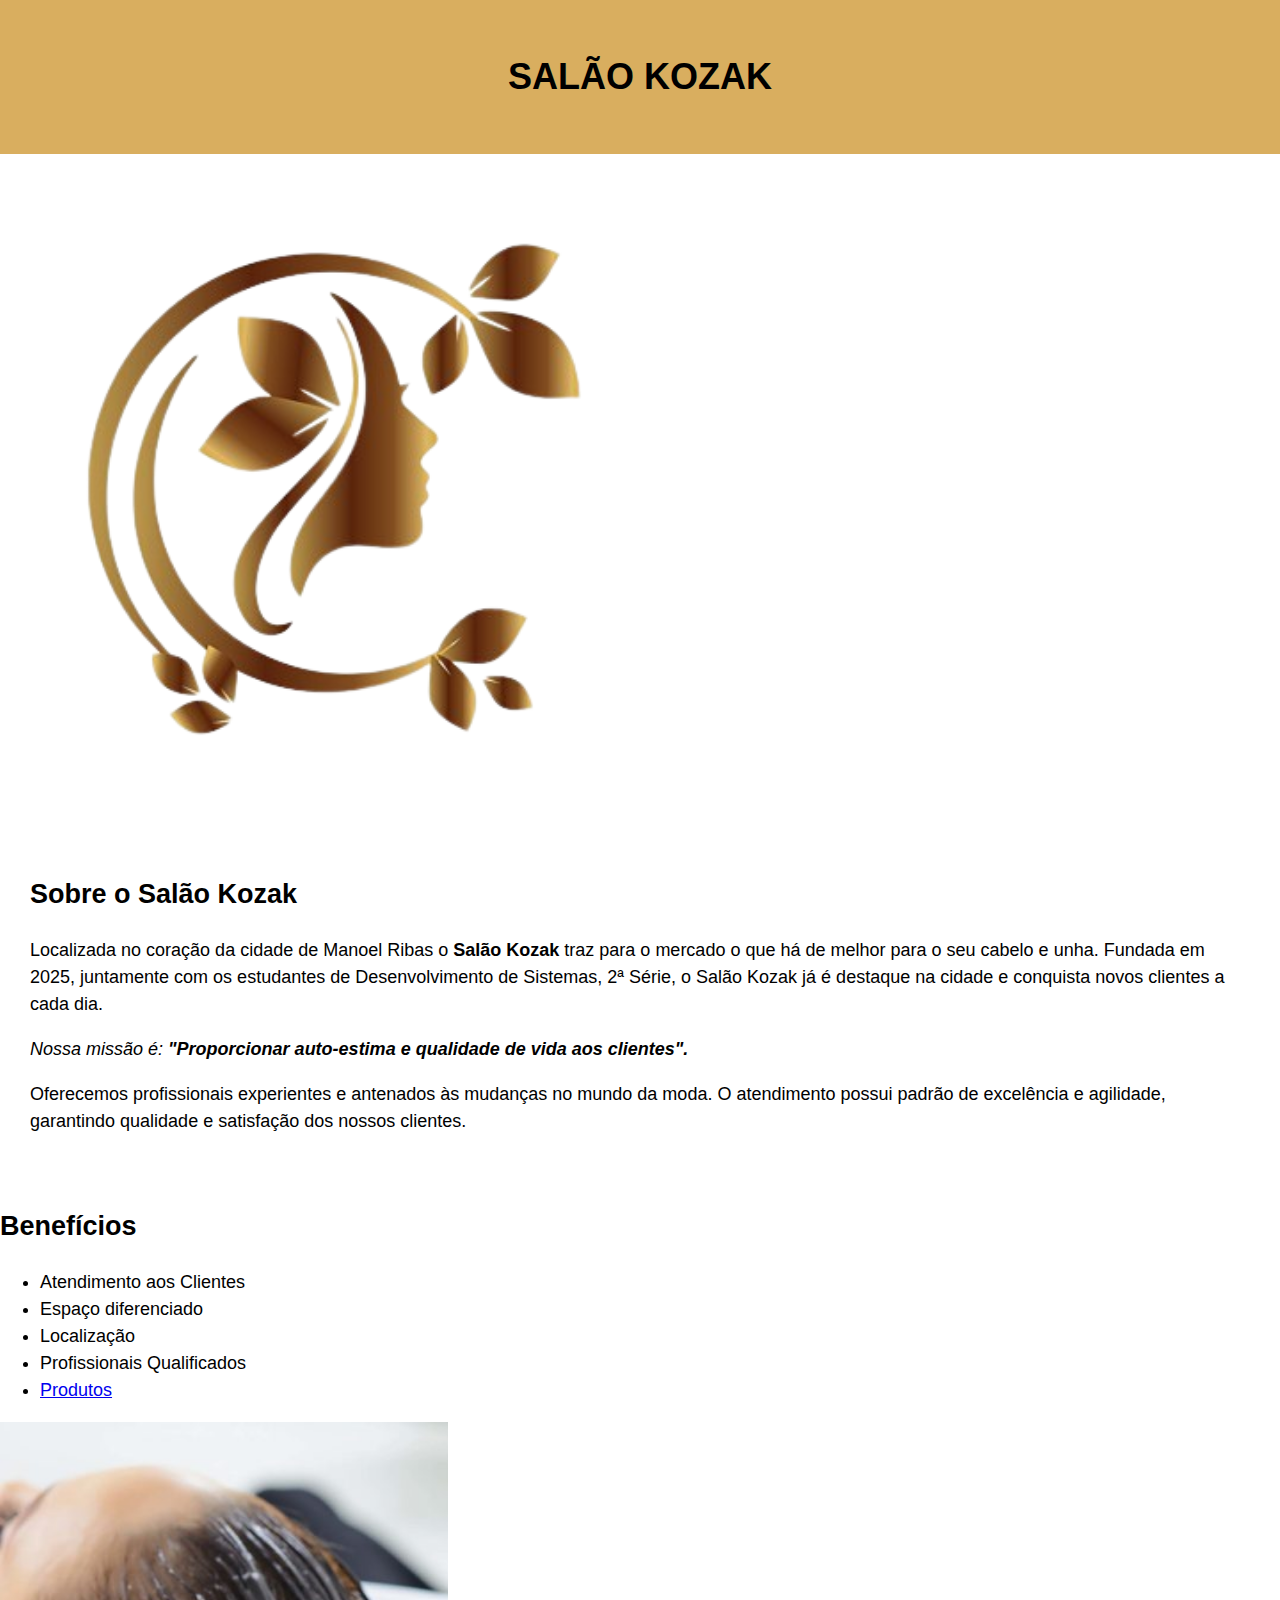
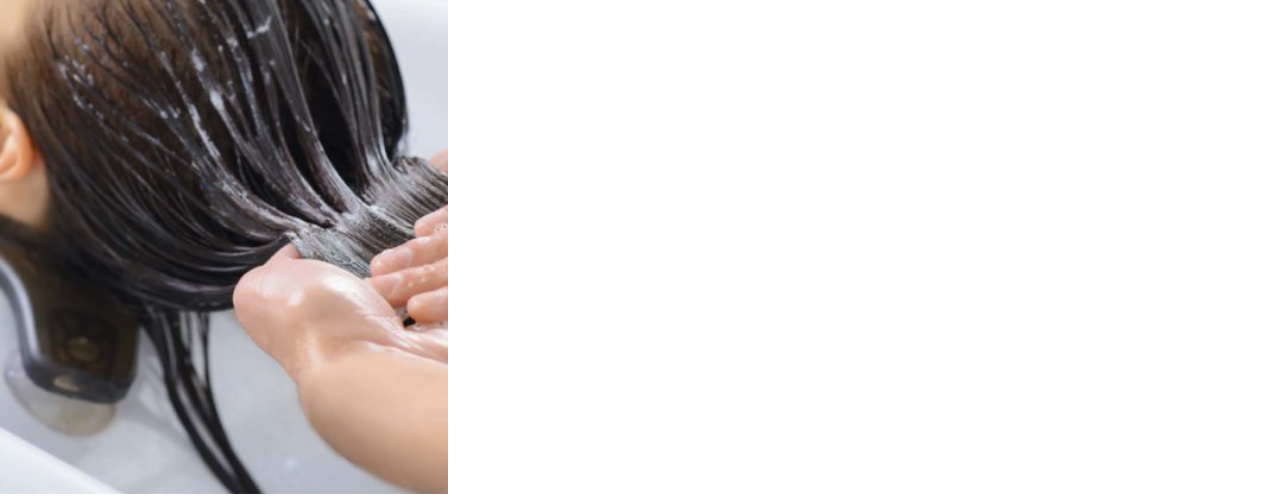
<file: index.html>
<!DOCTYPE html>
<html lang="pt-br">
	<head>
		<meta charset="UTF-8">
		<title> Salão Kozak </title>
		<link rel="stylesheet" href="style.css">
	</head>

	<body>
		<!-- cabeçalho do site -->
		<header>
			<h1 class="titulo-principal"> Salão Kozak </h1>
		</header>

		<!-- imagem avulsa -->
		<img id="banner" src="logoou.png">
		
		<!-- div principal -->
		<div class="principal">
			<h2 class=""> Sobre o Salão Kozak </h2>
	 
			<p>Localizada no coração da cidade de Manoel Ribas o <strong>Salão Kozak</strong> traz para o mercado o que há de melhor para o seu cabelo e unha. Fundada em 2025, juntamente com os estudantes de Desenvolvimento de Sistemas, 2ª Série, o Salão Kozak já é destaque na cidade e conquista novos clientes a cada dia.</p>

			<p id=""><em>Nossa missão é: <strong>"Proporcionar auto-estima e qualidade de vida aos clientes". </strong></em></p>

			<p>Oferecemos profissionais experientes e antenados às mudanças no mundo da moda. O atendimento possui padrão de excelência e agilidade, garantindo qualidade e satisfação dos nossos clientes.</p>
		</div>

		<!-- div beneficios -->
		<div class="">
			<h2 class="">Benefícios</h2>

			<ul>
				<li class="">Atendimento aos Clientes</li>
				<li class="">Espaço diferenciado</li>
				<li class="">Localização</li>
				<li class="">Profissionais Qualificados</li>
				<li><a href="produtos.html">Produtos</a></li>
			</ul>

			<img src="mascara-de-hidratacao-para-cabelos-oleosos-377x566.jpg" class="img-beneficios">
		</div>
	</body>
</html>
</file>
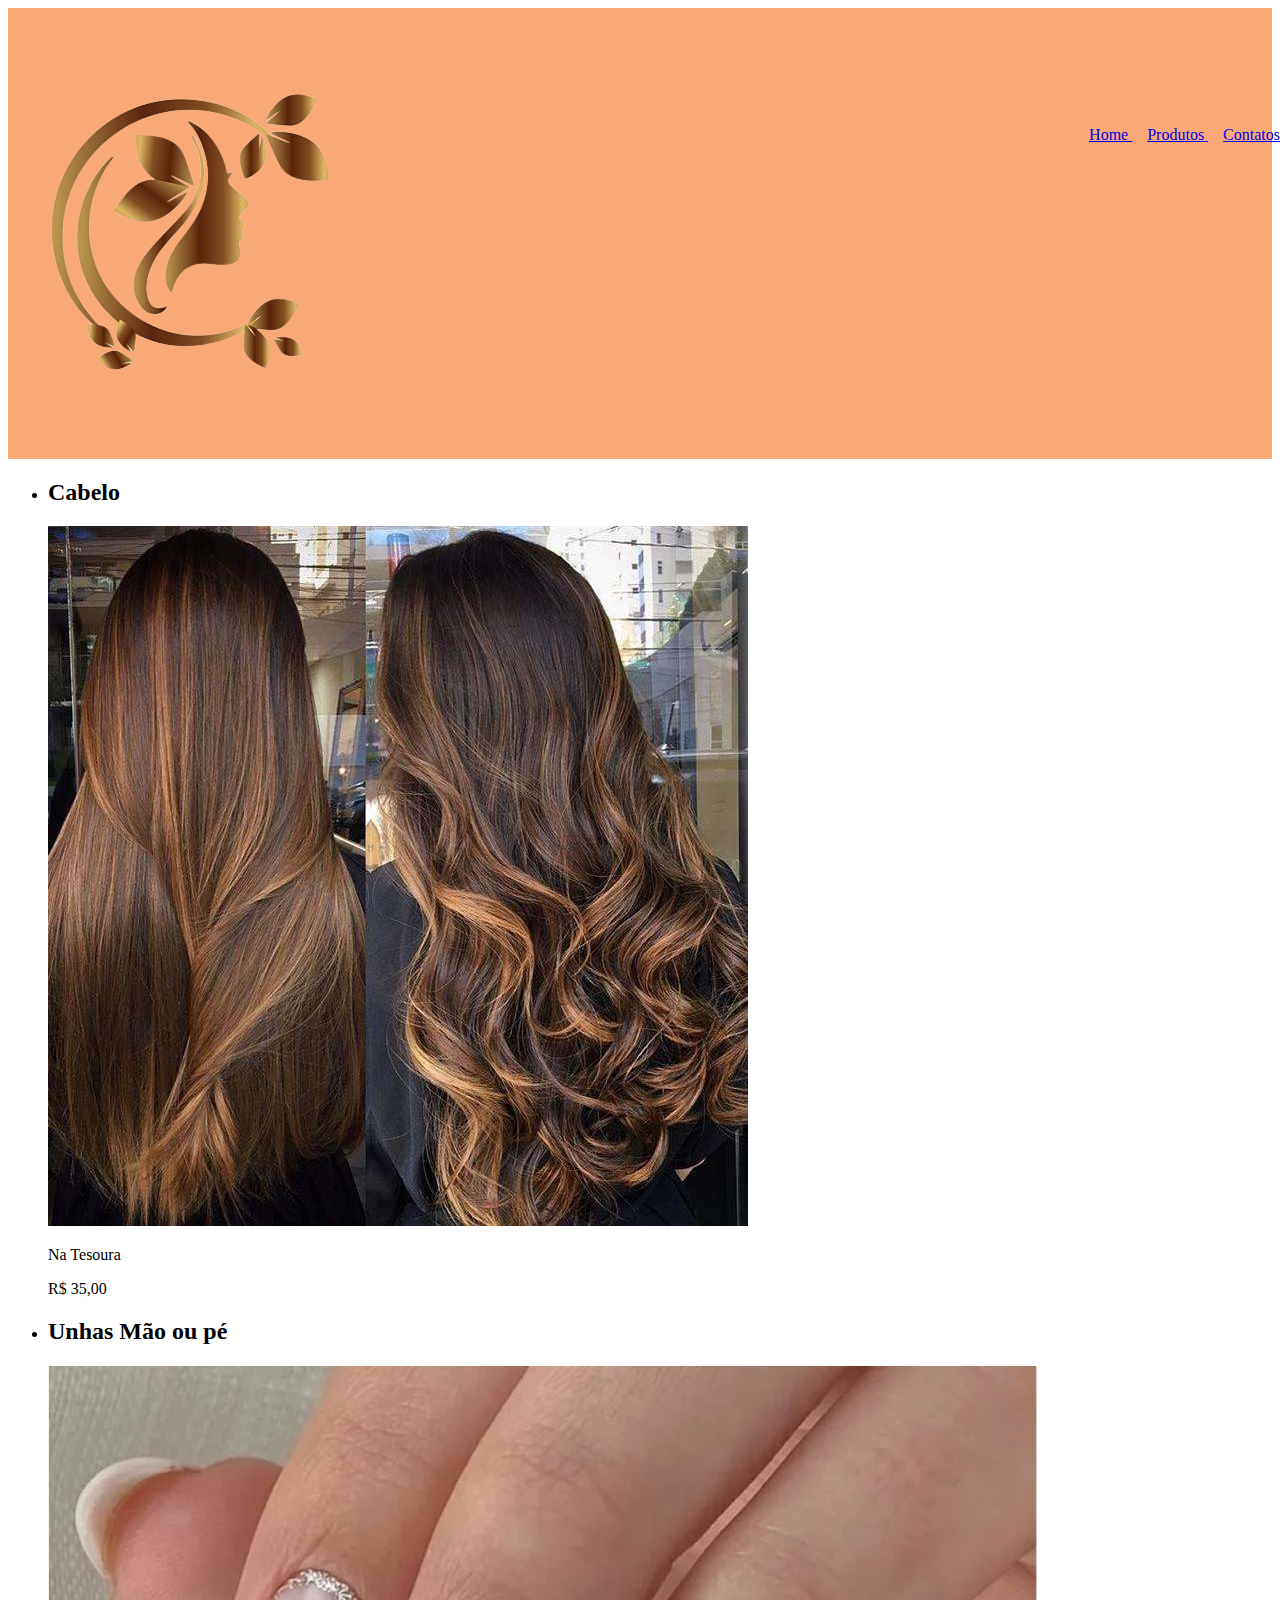
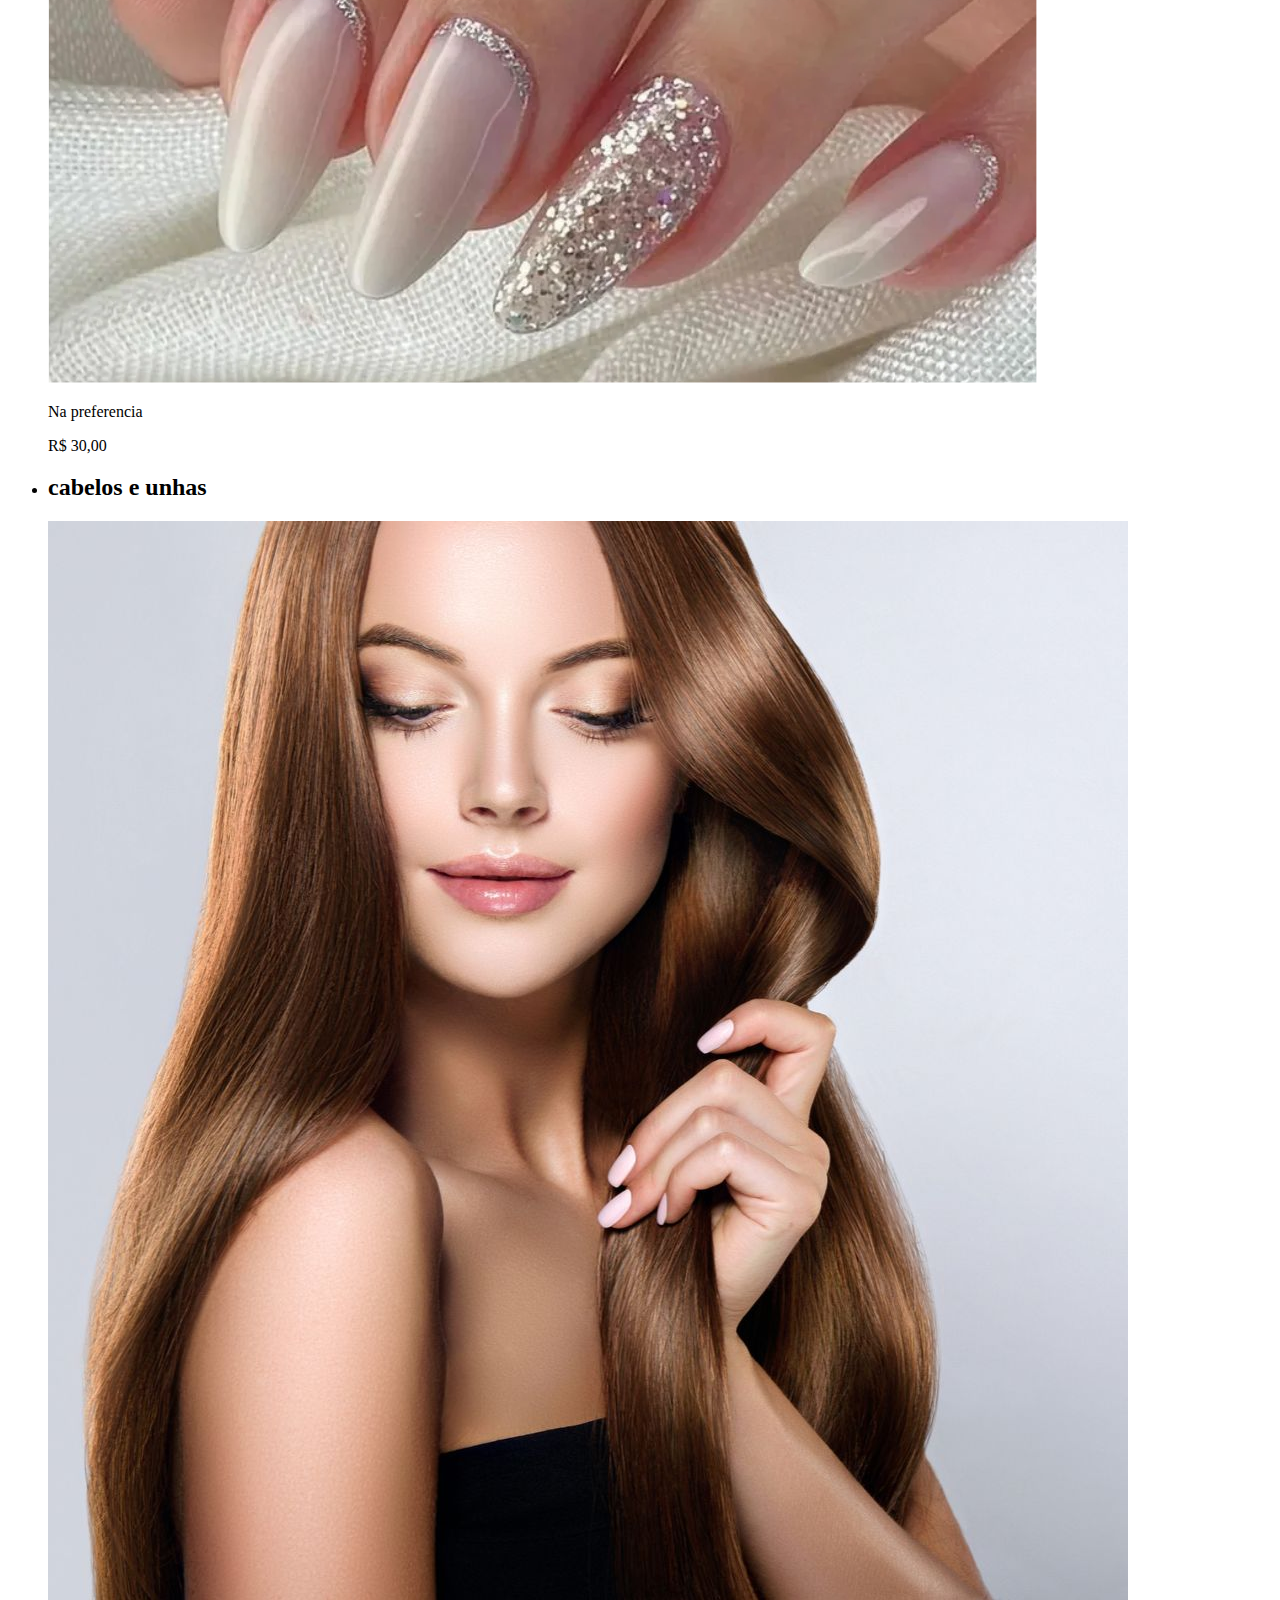
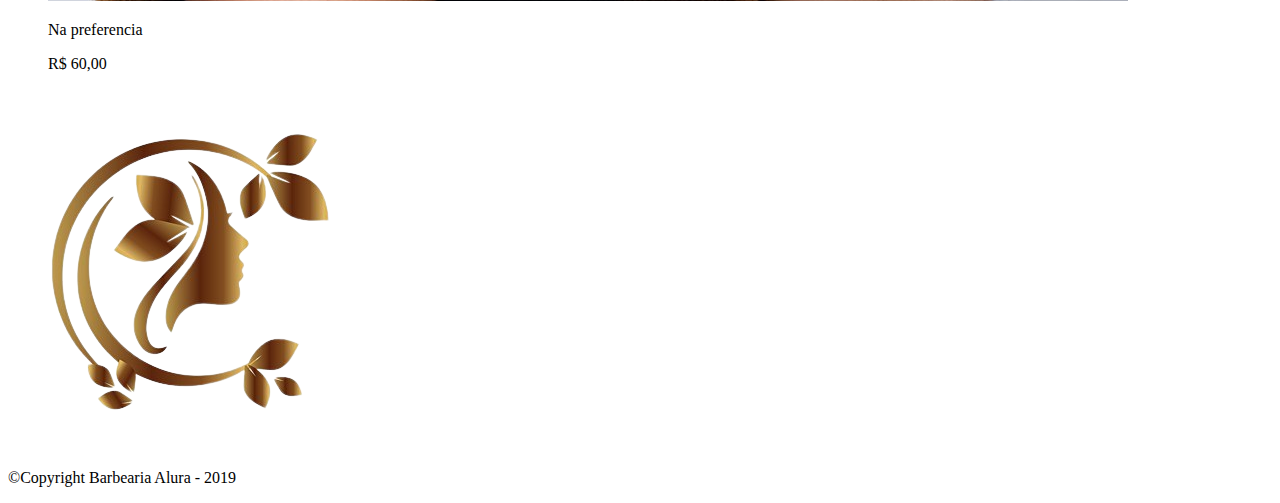
<file: produtos.html>
<!DOCTYPE html>
<html lang="pt-br">

<head>
    <meta charset="UTF-8">
    <meta name="viewport" content="width=device-width, initial-scale=1.0">
    <title> Produtos </title>
    <link rel="stylesheet" href="produtos.css">
   
</head>

<body>
    <header>
        <div>
            <h1> <img src="logoou.png" alt="logo da barbearia alura "></h1>
            <nav>
                <ul>
                    <li> <a href="index.html"> Home </a></li>
                    <li> <a href="produtos.html"> Produtos </a></li>
                    <li> <a href="contatos.html"> Contatos </a></li>
                </ul>
            </nav>
        </div>
    </header>
</body>

</html>

<main>
    <ul>
        <li>
            <h2>Cabelo</h2>
            <img src="imagem-corte-de-cabelo-longo.jpg">
            <p>Na Tesoura</p>
            <p>R$ 35,00</p>
        </li>
        <li>
            <h2>Unhas Mão ou pé</h2>
            <img src="capa-unhas-noivas.webp">
            <p>Na preferencia</p>
            <p>R$ 30,00</p>
        </li>
        <li>
            <h2>cabelos e unhas</h2>
            <img src="cabelo e unha.jpeg">
            <p>Na preferencia</p>
            <p>R$ 60,00</p>
        </li>
    </ul>
</main>
<footer>
    <img src="logoou.png" alt="logo">
    <p> &copy;Copyright Barbearia Alura - 2019</p>
</footer>
</file>
<file: style.css>
body{
	padding: 0px;
	margin: 0px;
	font-size: 18px;
	line-height: 1.5;
	font-family: sans-serif;
}

#banner {
	width:50%;
	margin: 10px;
}

.principal{
	padding: 30px;
}

.titulo-principal {
	padding: 50px;
	margin: 0px;
	text-align: center;
	text-transform: uppercase;
	background-color: #D9AE5F;
}

.img-beneficios{
	width: 35%;
}
</file>
<file: produtos.css>
header{
    background-color: rgb(248, 169, 117);
    padding: 20px 0;
}
.caixa{position: relative;
width: 940px;
margin: 0 auto;
}
nav{
    position: absolute;
    top: 110px;
    right: 0;
}
nav li{
    display: inline;
    margin: 0 0 0 15px;
}
</file>
